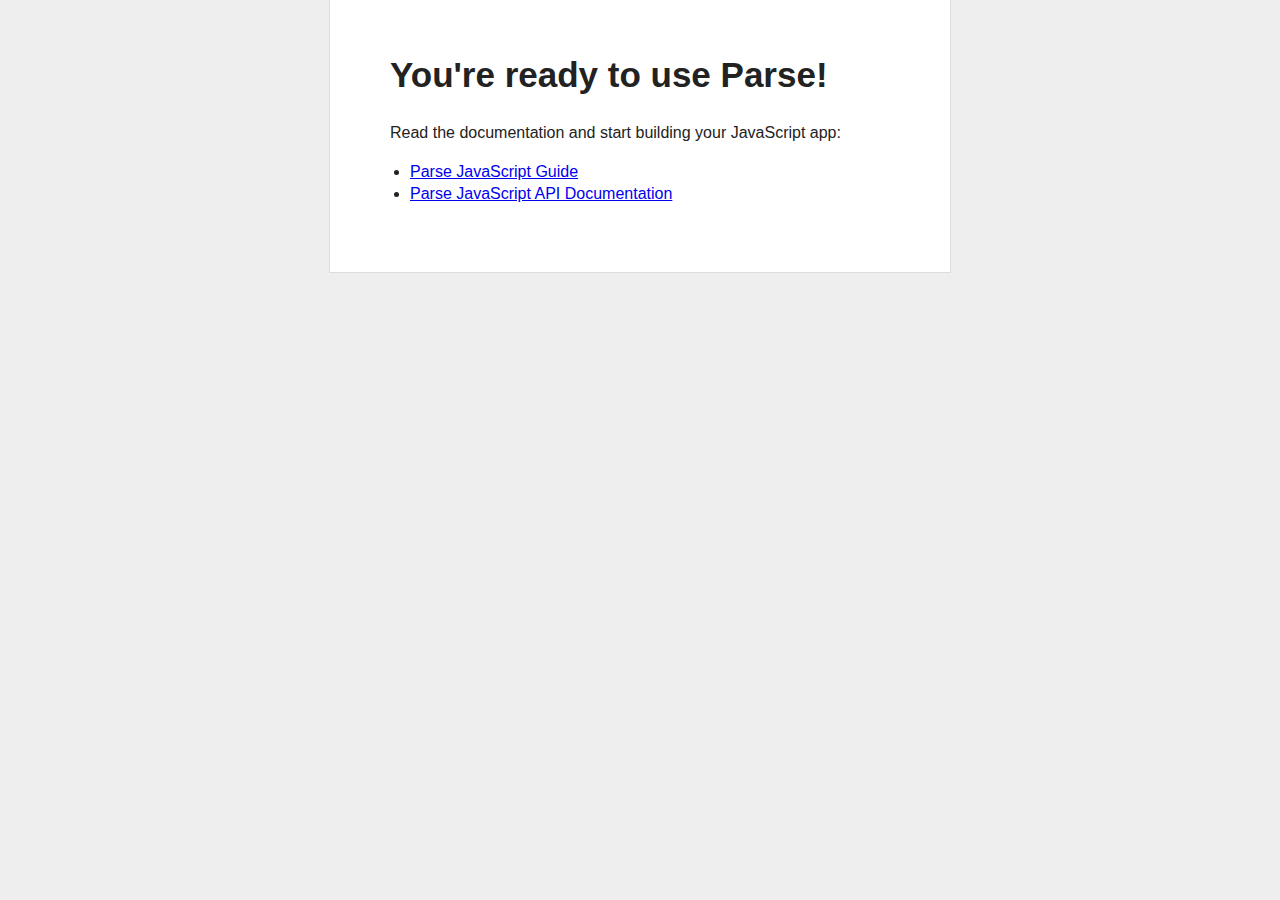
<file: App/index.html>
<!doctype html>
<head>
  <meta charset="utf-8">

  <title>My Parse App</title>
  <meta name="description" content="My Parse App">
  <meta name="viewport" content="width=device-width">
  <link rel="stylesheet" href="css/reset.css">
  <link rel="stylesheet" href="css/styles.css">
  <script type="text/javascript" src="http://ajax.googleapis.com/ajax/libs/jquery/1.7.2/jquery.min.js"></script>
  <script type="text/javascript" src="http://www.parsecdn.com/js/parse-latest.js"></script>
</head>

<body>
  
  <div id="main">
    <h1>You're ready to use Parse!</h1>

    <p>Read the documentation and start building your JavaScript app:</p>

    <ul>
      <li><a href="https://www.parse.com/docs/js_guide">Parse JavaScript Guide</a></li>
      <li><a href="https://www.parse.com/docs/js">Parse JavaScript API Documentation</a></li>
    </ul>

    <div style="display:none" class="error">
      Looks like there was a problem saving the test object. Make sure you've set your application ID and javascript key correctly in the call to <code>Parse.initialize</code> in this file.
    </div>

    <div style="display:none" class="success">
      <p>We've also just created your first object using the following code:</p>
      
        <code>
          var TestObject = Parse.Object.extend("TestObject");<br/>
          var testObject = new TestObject();<br/>
          testObject.save({foo: "bar"});
        </code>
    </div>
  </div>

  <script type="text/javascript">
    Parse.initialize("RksZQiXkgmk3uDMep7m8bpAiFvP7P1475jOvRxXo", "qVJGtYl5rOqNshRt0RqLB0IOtmjcRgnJeTglpGJ0");
    var TestObject = Parse.Object.extend("TestObject");
    var testObject = new TestObject();
      testObject.save({foo: "bar"}, {
      success: function(object) {
        $(".success").show();
      },
      error: function(model, error) {
        $(".error").show();
      }
    });
  </script>
</body>

</html>
</file>
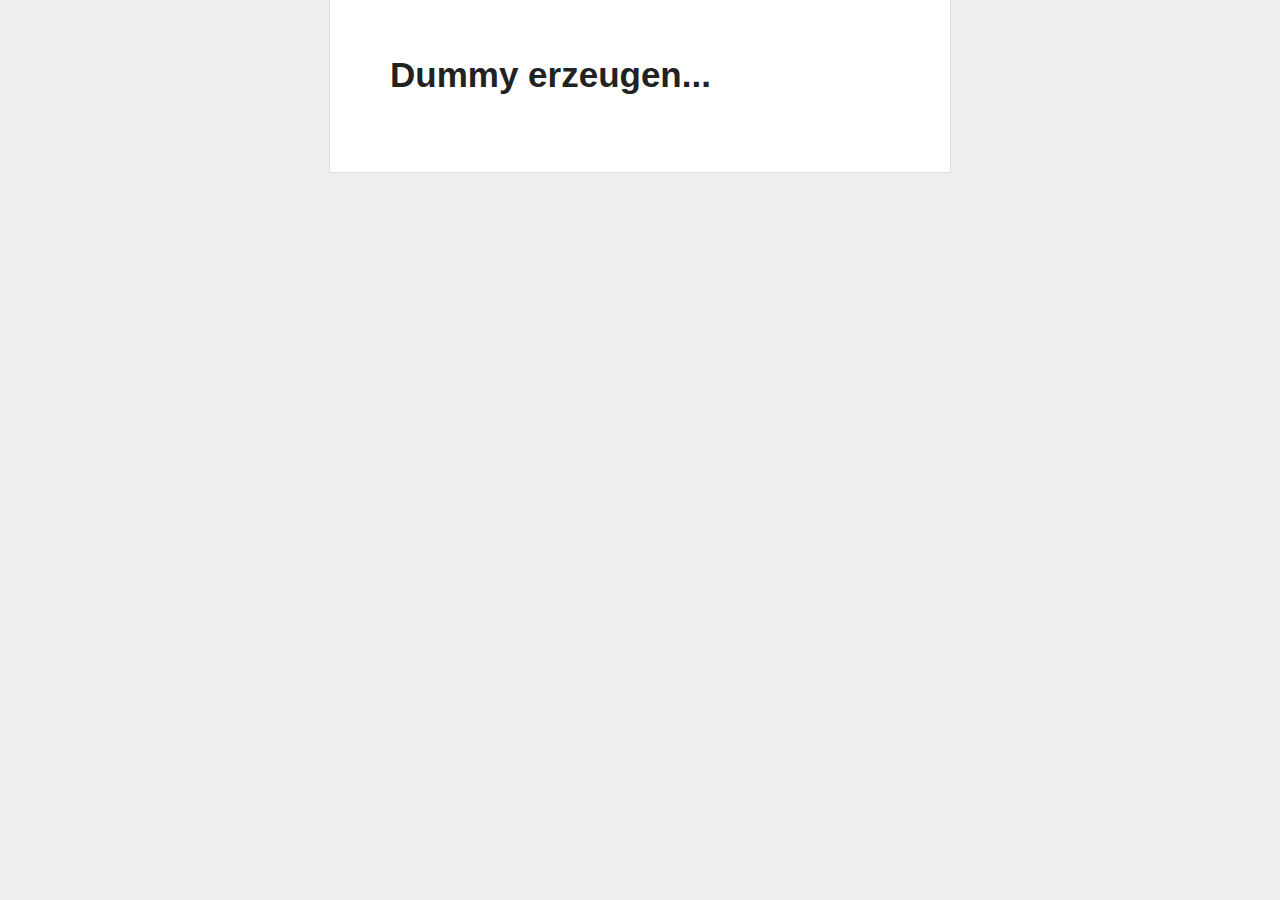
<file: App/dummy.html>
<!doctype html>
<head>
  <meta charset="utf-8">

  <title>HomeHub create dummy...</title>
  <meta name="description" content="HomeHub Dummy">
  <meta name="viewport" content="width=device-width">
  <link rel="stylesheet" href="css/reset.css">
  <link rel="stylesheet" href="css/styles.css">
  <script type="text/javascript" src="http://ajax.googleapis.com/ajax/libs/jquery/1.7.2/jquery.min.js"></script>
  <script type="text/javascript" src="http://www.parsecdn.com/js/parse-latest.js"></script>
</head>

<body>
  
  <div id="main">
    <h1>Dummy erzeugen...</h1>
    <div style="display:none" class="error">
      <p>Fehler...</p>
    </div>
    <div style="display:none" class="success">
      <p>Dummy erzeugt!</p>
    </div>
  </div>

  <script type="text/javascript">
    Parse.initialize("RksZQiXkgmk3uDMep7m8bpAiFvP7P1475jOvRxXo", "qVJGtYl5rOqNshRt0RqLB0IOtmjcRgnJeTglpGJ0");
    var TestObject = Parse.Object.extend("TestObject");
    var testObject = new TestObject();
      testObject.save({"name":"Dummy","ip":"192.168.0.168","primaryAction":"kaffe"}, {
      success: function(object) {
        $(".success").show();
      },
      error: function(model, error) {
        $(".error").show();
      }
    });
  </script>
</body>

</html>
</file>
<file: App/css/styles.css>
body {
    background: #eee;
    text-align: center;
    padding: 0 25px;
}

#main {
    width: 500px;
    margin: auto;
    text-align: left;
    background: white;
    padding: 50px 60px;
    border: solid #ddd;
    border-width: 0 1px 1px 1px;
}

#main h1 {
    margin-top: 0;
    font-size: 35px;
}

#main ul {
    padding-left: 20px;
}

#main .error {
    border: 1px solid red;
    background: #FDEFF0;
    padding: 20px;
}

#main .success {
    margin-top: 25px;
}

#main .success code {
    font-size: 12px;
    color: green;
    line-height: 13px;
}
</file>
